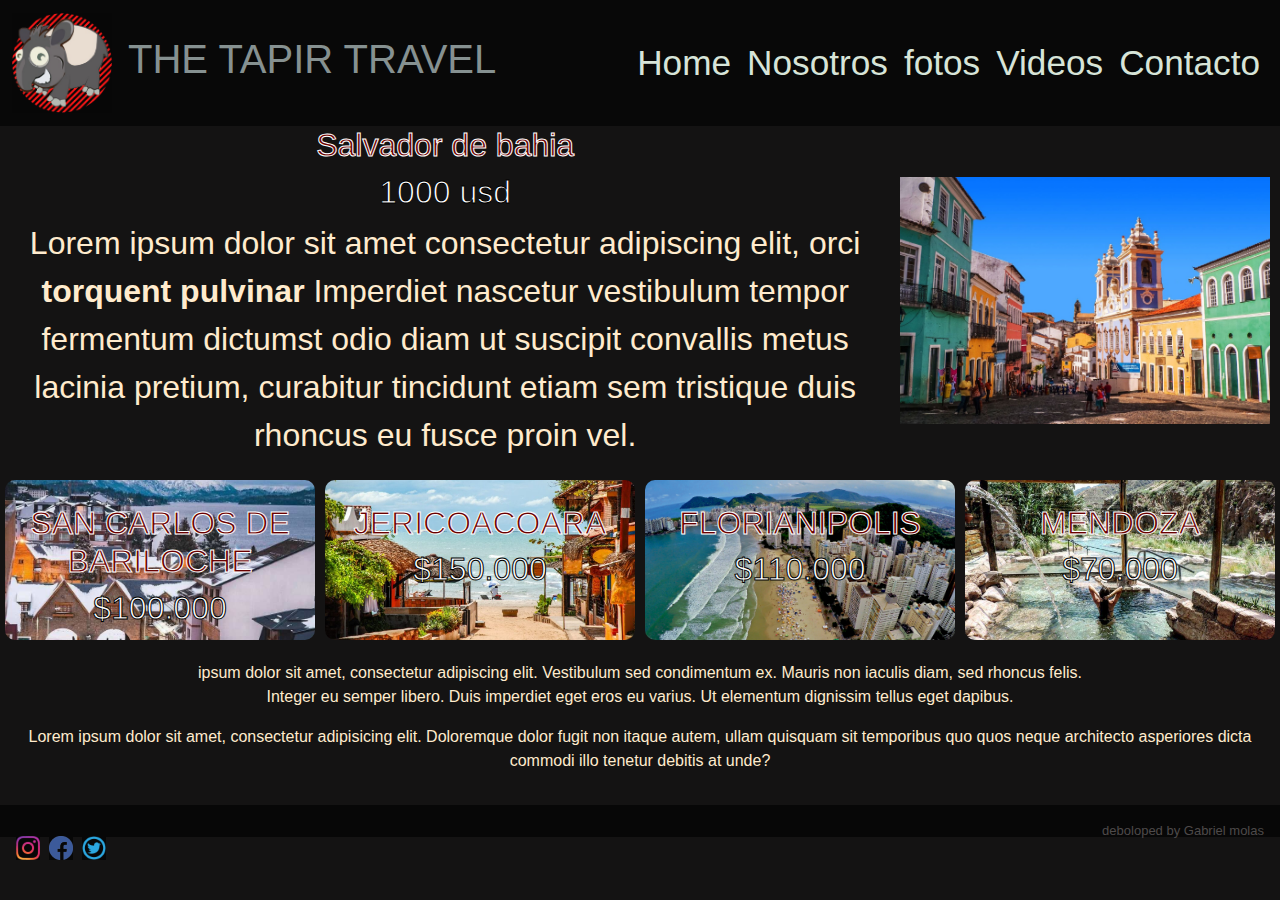
<file: index.html>
<!DOCTYPE html>
<html lang="es">
<head>
    <meta charset="UTF-8">
    <meta http-equiv="X-UA-Compatible" content="IE=edge">
    <meta name="viewport" content="width=device-width, initial-scale=1.0">
    <link rel="shortcut icon" href="img/favicon.png" type="image/x-icon">
    <link rel="stylesheet" href="css/bootstrap.min.css">
    <link rel="stylesheet" href="css/style.css">
    <title>Tapir</title>
</head>
<body>
    <header>
        <!--inicio nav bootstrap-->
        <nav class="navbar navbar-expand-lg" id="botonera">
            <div class="container-fluid">
                <a class="navbar-brand" href="index.html">
                    <img src="img/tapir2.png" alt="Logo tapir">
                </a>
                <div class="titulo">
                    <h1>THE TAPIR TRAVEL</h1>
                </div>
                <button class="navbar-toggler" type="button" data-bs-toggle="collapse" data-bs-target="#navbarNav" aria-controls="navbarNav" aria-expanded="false" aria-label="Toggle navigation">
                    <span class="navbar-toggler-icon"></span>
                </button>
                <div class="collapse navbar-collapse" id="navbarNav">
                    <ul class="navbar-nav ms-auto mb-2 mb-lg-0">
                        <li class="nav-item">
                            <a class="nav-link active" aria-current="page" href="index.html">Home</a>
                        </li>
                        <li class="nav-item">
                            <a class="nav-link" href="pages/nosotros.html">Nosotros</a>
                        </li>
                        <li class="nav-item">
                            <a class="nav-link" href="pages/galeria.html">fotos</a>
                        </li>
                        <li class="nav-item">
                            <a class="nav-link" href="pages/videos.html">Videos</a>
                        </li>
                        <li class="nav-item">
                            <a class="nav-link" href="pages/contacto.html">Contacto</a>
                        </li>
                    </ul>
                </div>
            </div>
        </nav>
    </header>
    <section class="contenedor">
        <div class="sale_description">
            <h2 class="destino">Salvador de bahia</h2>
            <h2 class="precio">1000 usd</h2>
            <p>Lorem ipsum dolor sit amet consectetur adipiscing elit, orci <strong>torquent pulvinar</strong> Imperdiet nascetur vestibulum tempor fermentum dictumst odio diam ut suscipit convallis metus lacinia pretium, curabitur tincidunt etiam sem tristique duis rhoncus eu fusce proin vel.</p>
        </div>
        <div class="banner"><img class="salvador" src="img/salvador.jpg" alt="salvador de bahia"></div>
    </section>
    <section class="contenedor_2">
        <div class="sale_2">
            <br>  
            <H2 class="destino">SAN CARLOS DE BARILOCHE</H2>
            <h2 class="precio"> $100.000</h2>
        </div>
        <div class="sale_3">
            <br>  
            <H2 class="destino">JERICOACOARA</H2>
            <h2 class="precio"> $150.000</h2>
        </div>
        <div class="sale_4"> 
            <br>   
            <H2 class="destino">FLORIANIPOLIS</H2>
            <h2 class="precio"> $110.000</h2>
        </div>
        <div class="sale_5"> 
            <br>     
            <H2 class="destino">MENDOZA</H2>
            <h2 class="precio"> $70.000</h2>
        </div>
    </section>
    <section class="contenedor_3">
        <div>
        <p>ipsum dolor sit amet, consectetur adipiscing elit. Vestibulum sed condimentum ex. Mauris non iaculis diam, sed rhoncus felis.<br>Integer eu semper libero. Duis imperdiet eget eros eu varius. Ut elementum dignissim tellus eget dapibus.</p>
        <p>Lorem ipsum dolor sit amet, consectetur adipisicing elit. Doloremque dolor fugit non itaque autem, ullam quisquam sit temporibus quo quos neque architecto asperiores dicta commodi illo tenetur debitis at unde?</p>
        </div>  
    </section>
    <footer>
        <div class="net">
            <a href="www.instagram.com"><img src="img/insta.png" alt="instagram"></a>
            <a href="www.facebook.com"><img src="img/face.png" alt="facebook"></a>
            <a href="www.twitter.com"><img src="img/twitter.png" alt="instagram"></a>
        </div>
        <div class="by">deboloped by Gabriel molas</div>
    </footer>
    <script src="js/bootstrap.bundle.min.js"></script>
</body>
</html>
</file>
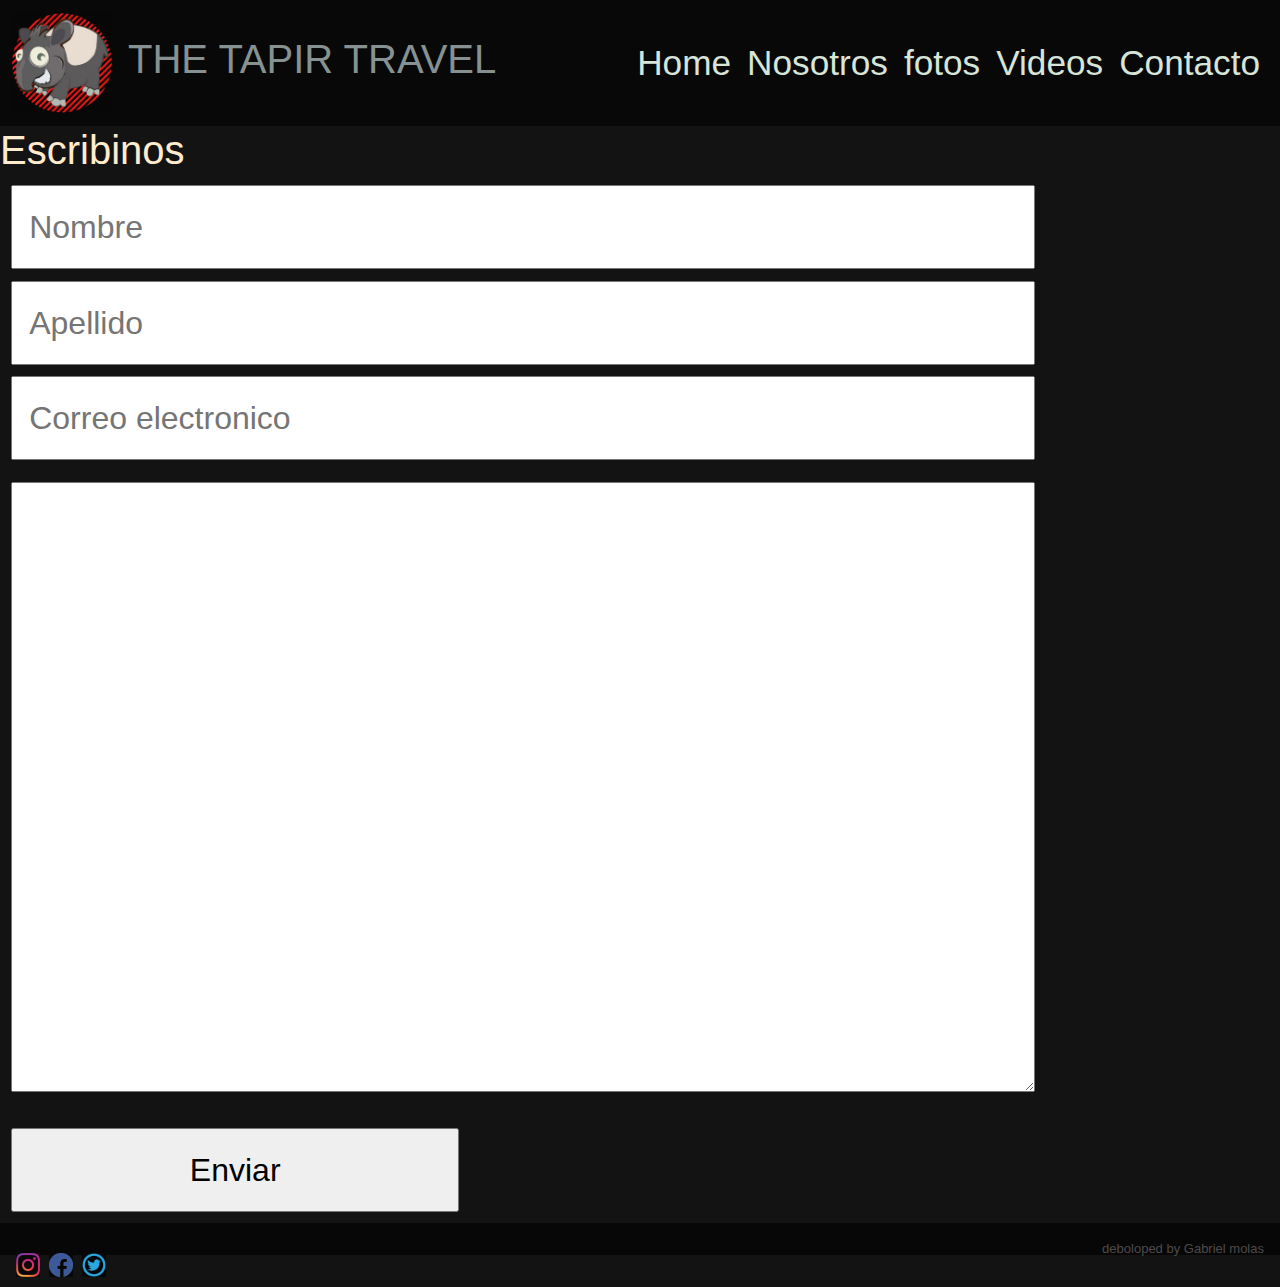
<file: pages/contacto.html>
<!DOCTYPE html>
<html lang="es">
<head>
    <meta charset="UTF-8">
    <meta http-equiv="X-UA-Compatible" content="IE=edge">
    <meta name="viewport" content="width=device-width, initial-scale=1.0">
    <link rel="shortcut icon" href="../img/favicon.png" type="image/x-icon">
    <link rel="stylesheet" href="../css/bootstrap.min.css">
    <link rel="stylesheet" href="../css/style.css">
    <title>Contacto</title>
</head>
<body>
    <header>
        <!--inicio nav bootstrap-->
        <nav class="navbar navbar-expand-lg" id="botonera">
            <div class="container-fluid">
                <a class="navbar-brand" href="../index.html">
                    <img src="../img/tapir2.png" alt="Logo tapir">
                </a>
                <div class="titulo">
                    <h1>THE TAPIR TRAVEL</h1>
                </div>
                <button class="navbar-toggler" type="button" data-bs-toggle="collapse" data-bs-target="#navbarNav" aria-controls="navbarNav" aria-expanded="false" aria-label="Toggle navigation">
                    <span class="navbar-toggler-icon"></span>
                </button>
                <div class="collapse navbar-collapse" id="navbarNav">
                    <ul class="navbar-nav ms-auto mb-2 mb-lg-0">
                        <li class="nav-item">
                            <a class="nav-link active" aria-current="page" href="../index.html">Home</a>
                        </li>
                        <li class="nav-item">
                            <a class="nav-link" href="nosotros.html">Nosotros</a>
                        </li>
                        <li class="nav-item">
                            <a class="nav-link" href="galeria.html">fotos</a>
                        </li>
                        <li class="nav-item">
                            <a class="nav-link" href="videos.html">Videos</a>
                        </li>
                        <li class="nav-item">
                            <a class="nav-link" href="contacto.html">Contacto</a>
                        </li>
                    </ul>
                </div>
            </div>
        </nav>
    </header>
        <h1>Escribinos</h1>
    <form action="enviar_consulta.php" method="POST">
        <input type="text" name="nombre" class="input_data" placeholder="Nombre">
        <input type="text" name="apellido" class="input_data" placeholder="Apellido">
        <input type="email" name="email" class="input_data" placeholder="Correo electronico">
        <textarea name="mensaje" class="input_text" id="input_te" cols="50"    rows="12"></textarea>
        <input type="submit" value="Enviar" class="send">    
    </form>
    <footer>
        <div class="net">
            <a href="www.instagram.com"><img src="../img/insta.png" alt="instagram"></a>
            <a href="www.facebook.com"><img src="../img/face.png" alt="facebook"></a>
            <a href="www.twitter.com"><img src="../img/twitter.png" alt="instagram"></a>
        </div>
        <div class="by">deboloped by Gabriel molas</div>
    </footer>
    <script src="../js/bootstrap.bundle.min.js"></script>
</body>
</html>
</file>
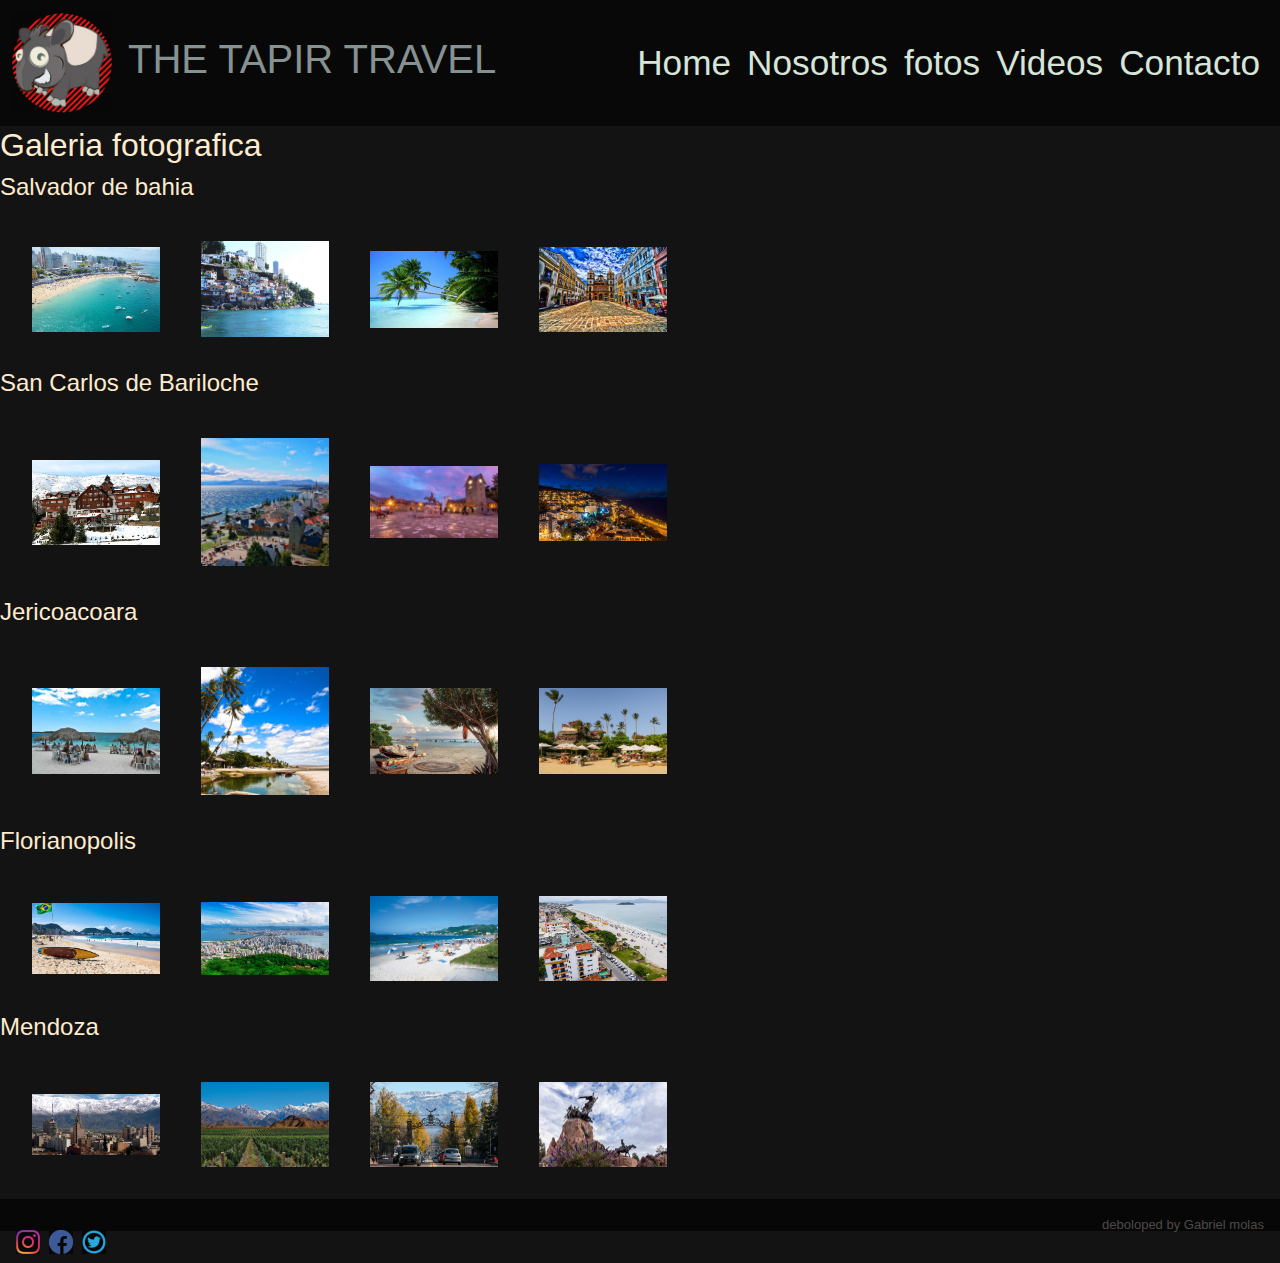
<file: pages/galeria.html>
<!DOCTYPE html>
<html lang="es">
<head>
    <meta charset="UTF-8">
    <meta http-equiv="X-UA-Compatible" content="IE=edge">
    <meta name="viewport" content="width=device-width, initial-scale=1.0">
    <link rel="shortcut icon" href="../img/favicon.png" type="image/x-icon">
    <link rel="stylesheet" href="../css/bootstrap.min.css">
    <link rel="stylesheet" href="../css/style.css">
    <title>Galeria</title>
</head>
<body>
    <header>
        <!--inicio nav bootstrap-->
        <nav class="navbar navbar-expand-lg" id="botonera">
            <div class="container-fluid">
                <a class="navbar-brand" href="../index.html">
                    <img src="../img/tapir2.png" alt="Logo tapir">
                </a>
                <div class="titulo">
                    <h1>THE TAPIR TRAVEL</h1>
                </div>
                <button class="navbar-toggler" type="button" data-bs-toggle="collapse" data-bs-target="#navbarNav" aria-controls="navbarNav" aria-expanded="false" aria-label="Toggle navigation">
                    <span class="navbar-toggler-icon"></span>
                </button>
                <div class="collapse navbar-collapse" id="navbarNav">
                    <ul class="navbar-nav ms-auto mb-2 mb-lg-0">
                        <li class="nav-item">
                            <a class="nav-link active" aria-current="page" href="../index.html">Home</a>
                        </li>
                        <li class="nav-item">
                            <a class="nav-link" href="nosotros.html">Nosotros</a>
                        </li>
                        <li class="nav-item">
                            <a class="nav-link" href="galeria.html">fotos</a>
                        </li>
                        <li class="nav-item">
                            <a class="nav-link" href="videos.html">Videos</a>
                        </li>
                        <li class="nav-item">
                            <a class="nav-link" href="contacto.html">Contacto</a>
                        </li>
                    </ul>
                </div>
            </div>
        </nav>
    </header>
        <h2 class="titulos">Galeria fotografica</h2>
        <h4 class="subtitulos">Salvador de bahia</h4>
        <section class="galeria_contenedor">
            <img src="../img/salva1.jpg" alt="salvador de bahia 1" class="img_small">
            <img src="../img/salva2.jpg" alt="salvador de bahia 2" class="img_small">
            <img src="../img/salva3.jpg" alt="salvador de bahia 3" class="img_small">
            <img src="../img/salva4.jpg" alt="salvador de bahia 4" class="img_small">
        </section>
        <h4 class="subtitulos">San Carlos de Bariloche</h4>
        <section class="galeria_contenedor">
            <img src="../img/barilo1.webp" alt="San Carlos de Bariloche 1" class="img_small">
            <img src="../img/barilo2.jpg" alt="San Carlos de Bariloche2" class="img_small">
            <img src="../img/barilo3.jpg" alt="San Carlos de Bariloche 3" class="img_small">
            <img src="../img/barilo4.jpg" alt="San Carlos de Bariloche 4" class="img_small">
        </section>  
        <h4 class="subtitulos">Jericoacoara</h4>
        <section class="galeria_contenedor">
            <img src="../img/jeri1.jpg" alt="Jericoacoara 1" class="img_small">
            <img src="../img/jeri2.jpg" alt="Jericoacoara 2" class="img_small">
            <img src="../img/jeri3.jpg" alt="Jericoacoara 3" class="img_small">
            <img src="../img/jeri4.jpg" alt="Jericoacoara 4" class="img_small">
        </section>
        <h4 class="subtitulos">Florianopolis</h4>
        <section class="galeria_contenedor">
            <img src="../img/floripa1.webp" alt="Florianopolis 1" class="img_small">
            <img src="../img/floripa2.jpg" alt="Florianopolis 2" class="img_small">
            <img src="../img/floripa3.webp" alt="Florianopolise 3" class="img_small">
            <img src="../img/floripa4.webp" alt="Florianopolis 4" class="img_small">
        </section> 
        <h4 class="subtitulos">Mendoza</h4>
        <section class="galeria_contenedor">
            <img src="../img/mendo1.jpg" alt="Mendoza 1" class="img_small">
            <img src="../img/mendo2.jpg" alt="Mendoza 2" class="img_small">
            <img src="../img/mendo3.jpg" alt="Mendoza 3" class="img_small">
            <img src="../img/mendo4.jpg" alt="Mendoza 4" class="img_small">
        </section> 
        <footer>
            <div class="net">
                <a href="www.instagram.com"><img src="../img/insta.png" alt="instagram"></a>
                <a href="www.facebook.com"><img src="../img/face.png" alt="facebook"></a>
                <a href="www.twitter.com"><img src="../img/twitter.png" alt="instagram"></a>
            </div>
            <div class="by">deboloped by Gabriel molas</div>
        </footer>
    <script src="../js/bootstrap.bundle.min.js"></script>
</body>
</html>
</file>
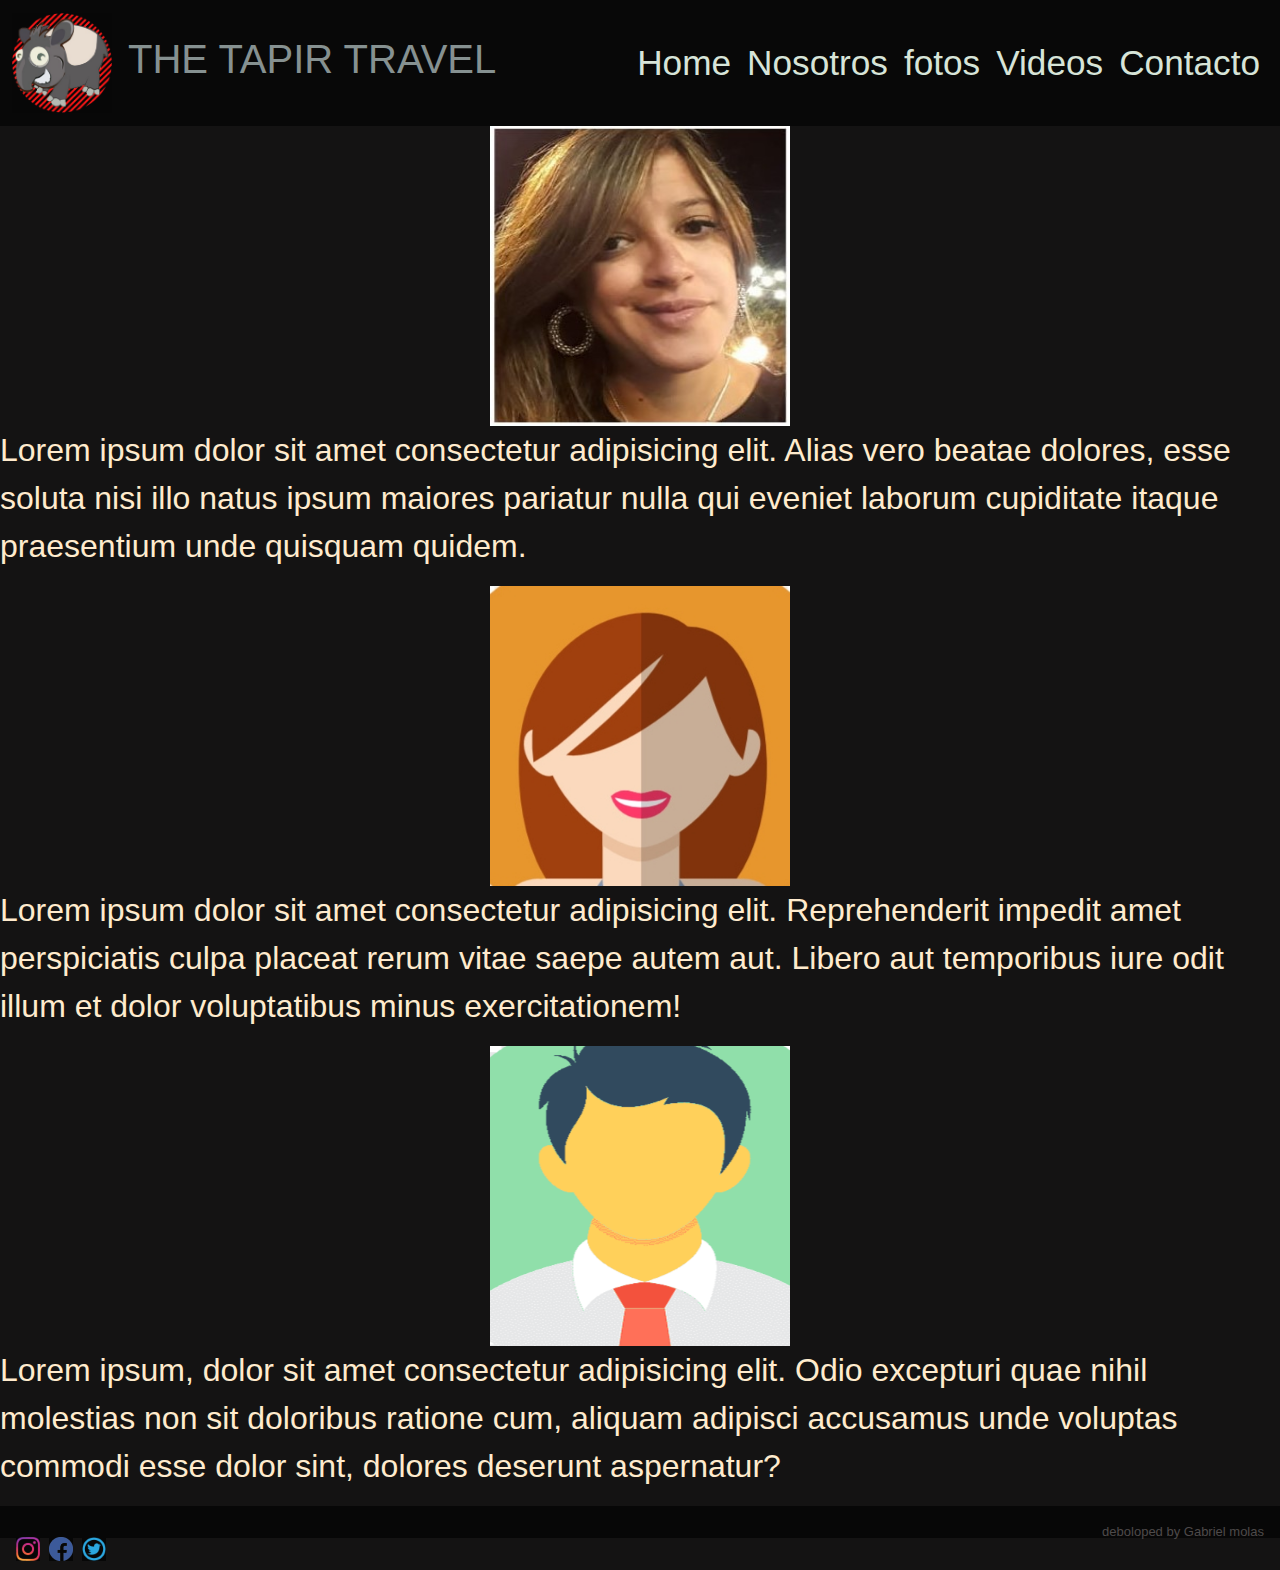
<file: pages/nosotros.html>
<!DOCTYPE html>
<html lang="en">
<head>
    <meta charset="UTF-8">
    <meta http-equiv="X-UA-Compatible" content="IE=edge">
    <meta name="viewport" content="width=device-width, initial-scale=1.0">
    <link rel="stylesheet" href="../css/bootstrap.min.css">
    <link rel="stylesheet" href="../css/style.css">
    <link rel="shortcut icon" href="../img/favicon.png" type="image/x-icon">
    <title>Nosotros</title>
</head>
<body>
    <header>
        <!--inicio nav bootstrap-->
        <nav class="navbar navbar-expand-lg" id="botonera">
            <div class="container-fluid">
                <a class="navbar-brand" href="../index.html">
                    <img src="../img/tapir2.png" alt="Logo tapir">
                </a>
                <div class="titulo">
                    <h1>THE TAPIR TRAVEL</h1>
                </div>
                <button class="navbar-toggler" type="button" data-bs-toggle="collapse" data-bs-target="#navbarNav" aria-controls="navbarNav" aria-expanded="false" aria-label="Toggle navigation">
                    <span class="navbar-toggler-icon"></span>
                </button>
                <div class="collapse navbar-collapse" id="navbarNav">
                    <ul class="navbar-nav ms-auto mb-2 mb-lg-0">
                        <li class="nav-item">
                            <a class="nav-link active" aria-current="page" href="../index.html">Home</a>
                        </li>
                        <li class="nav-item">
                            <a class="nav-link" href="nosotros.html">Nosotros</a>
                        </li>
                        <li class="nav-item">
                            <a class="nav-link" href="galeria.html">fotos</a>
                        </li>
                        <li class="nav-item">
                            <a class="nav-link" href="videos.html">Videos</a>
                        </li>
                        <li class="nav-item">
                            <a class="nav-link" href="contacto.html">Contacto</a>
                        </li>
                    </ul>
                </div>
            </div>
        </nav>
    </header>
    <section>   
        <div class="us">
            <img src="../img/camila gauto.jpg" width="300" height="300" alt="Foto de camila Gauto" >
            <p>Lorem ipsum dolor sit amet consectetur adipisicing elit. Alias vero beatae dolores, esse soluta nisi illo natus ipsum maiores pariatur nulla qui eveniet laborum cupiditate itaque praesentium unde quisquam quidem.</p>
            <img src="../img/felicitas gauto.jpg" width="300" height="300" alt="Foto de Felicitas Gauto">
            <p>Lorem ipsum dolor sit amet consectetur adipisicing elit. Reprehenderit impedit amet perspiciatis culpa placeat rerum vitae saepe autem aut. Libero aut temporibus iure odit illum et dolor voluptatibus minus exercitationem!</p>
            <img src="../img/gabriel molas.png" width="300" height="300" alt="foto de gabriel Molas">
            <p>Lorem ipsum, dolor sit amet consectetur adipisicing elit. Odio excepturi quae nihil molestias non sit doloribus ratione cum, aliquam adipisci accusamus unde voluptas commodi esse dolor sint, dolores deserunt aspernatur?</p>
        </div>
    </section>
    <footer>
        <div class="net">
            <a href="www.instagram.com"><img src="../img/insta.png" alt="instagram"></a>
            <a href="www.facebook.com"><img src="../img/face.png" alt="facebook"></a>
            <a href="www.twitter.com"><img src="../img/twitter.png" alt="instagram"></a>
        </div>
        <div class="by">deboloped by Gabriel molas</div>
    </footer>
    <script src="../js/bootstrap.bundle.min.js"></script>
</body>
</html>
</file>
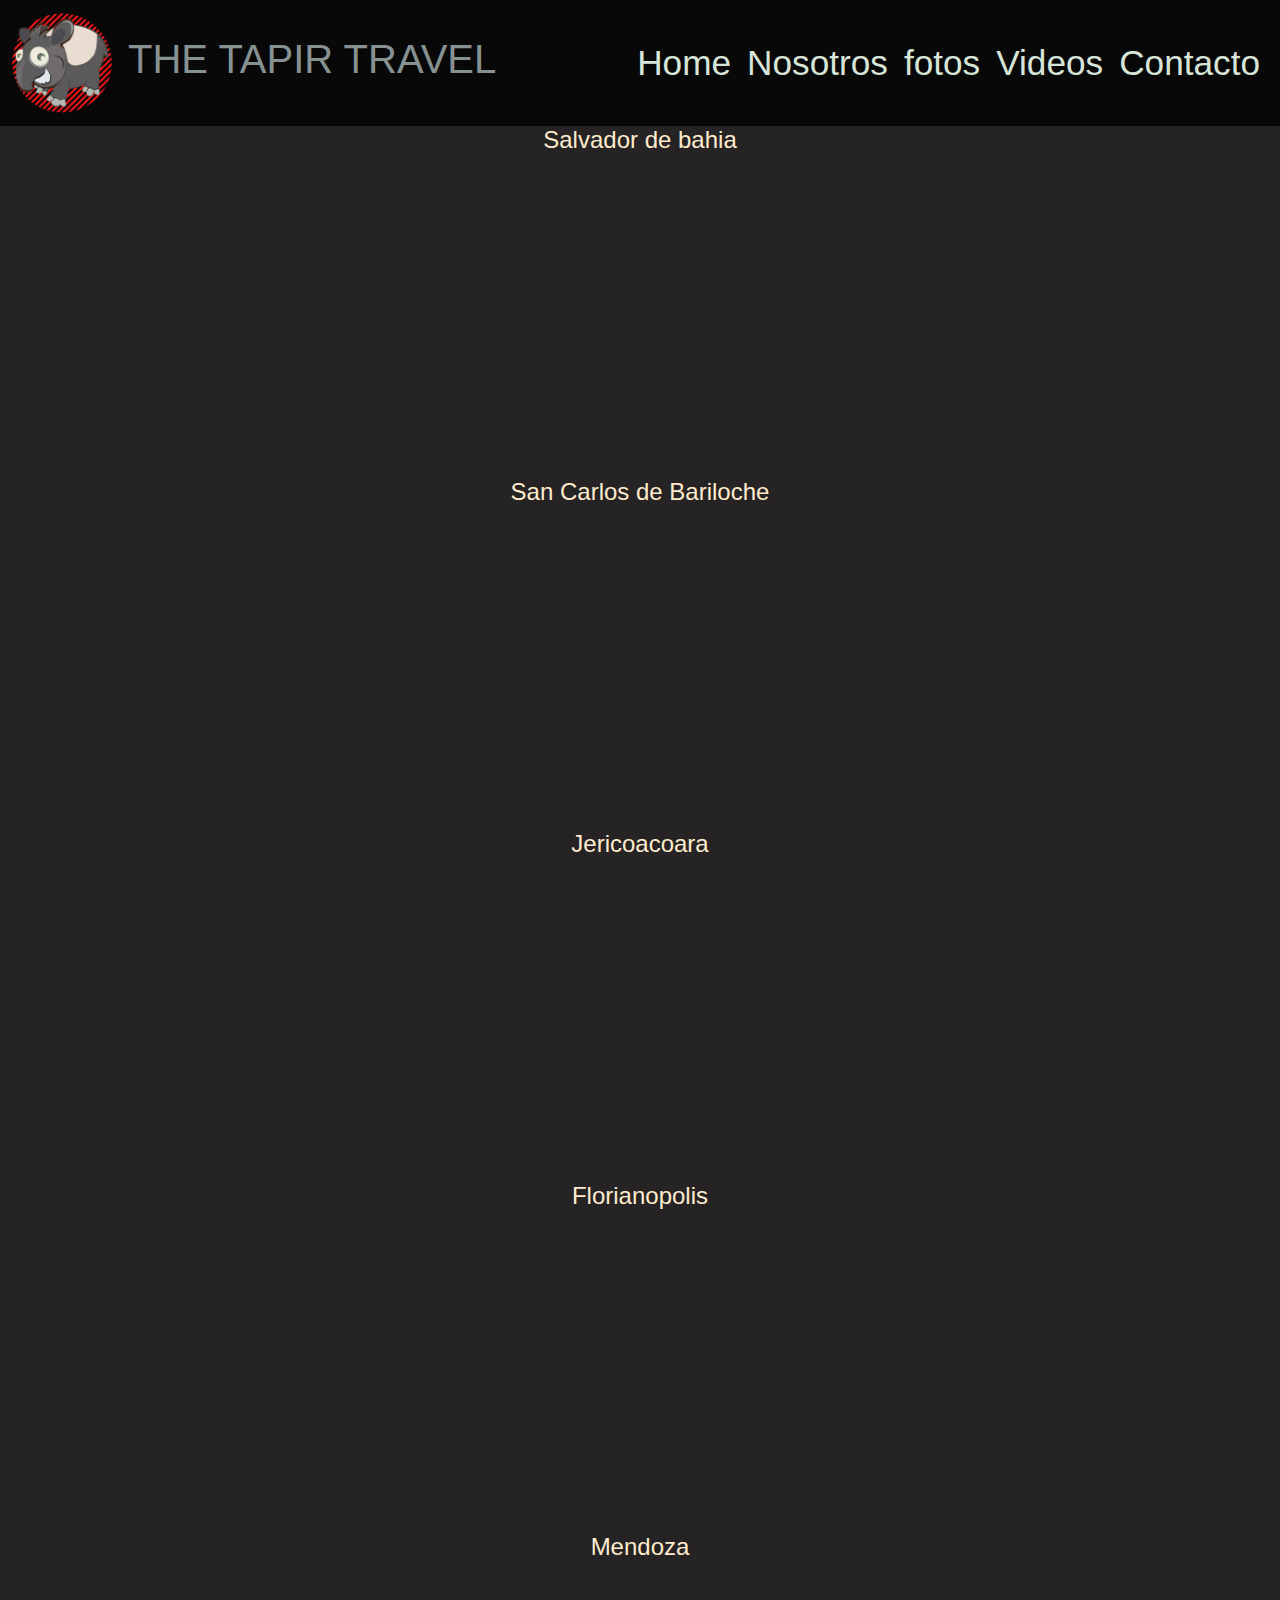
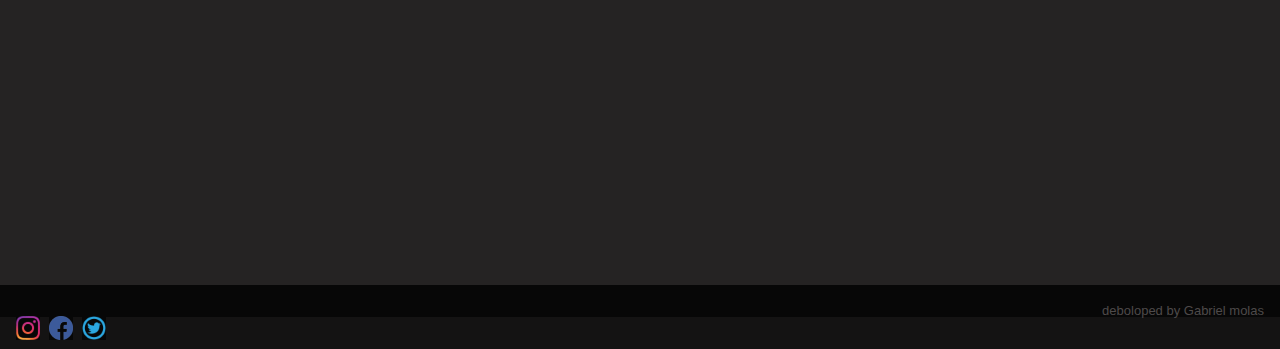
<file: pages/videos.html>
<!DOCTYPE html>
<html lang="en">
<head>
    <meta charset="UTF-8">
    <meta http-equiv="X-UA-Compatible" content="IE=edge">
    <meta name="viewport" content="width=device-width, initial-scale=1.0">
    <link rel="shortcut icon" href="../img/favicon.png" type="image/x-icon">
    <link rel="stylesheet" href="../css/bootstrap.min.css">
    <link rel="stylesheet" href="../css/style.css">
    <title>videos</title>
</head>
<body>
    <header>
        <!--inicio nav bootstrap-->
        <nav class="navbar navbar-expand-lg" id="botonera">
            <div class="container-fluid">
                <a class="navbar-brand" href="../index.html">
                    <img src="../img/tapir2.png" alt="Logo tapir">
                </a>
                <div class="titulo">
                    <h1>THE TAPIR TRAVEL</h1>
                </div>
                <button class="navbar-toggler" type="button" data-bs-toggle="collapse" data-bs-target="#navbarNav" aria-controls="navbarNav" aria-expanded="false" aria-label="Toggle navigation">
                    <span class="navbar-toggler-icon"></span>
                </button>
                <div class="collapse navbar-collapse" id="navbarNav">
                    <ul class="navbar-nav ms-auto mb-2 mb-lg-0">
                        <li class="nav-item">
                            <a class="nav-link active" aria-current="page" href="../index.html">Home</a>
                        </li>
                        <li class="nav-item">
                            <a class="nav-link" href="nosotros.html">Nosotros</a>
                        </li>
                        <li class="nav-item">
                            <a class="nav-link" href="galeria.html">fotos</a>
                        </li>
                        <li class="nav-item">
                            <a class="nav-link" href="videos.html">Videos</a>
                        </li>
                        <li class="nav-item">
                            <a class="nav-link" href="contacto.html">Contacto</a>
                        </li>
                    </ul>
                </div>
            </div>
        </nav>
    </header>
    <section class="videos">
        <H4>Salvador de bahia</H4>
        <iframe width="560" height="315" src="https://www.youtube.com/embed/cZPnOqm_KUM" title="YouTube video player" frameborder="0" allow="accelerometer; autoplay; clipboard-write; encrypted-media; gyroscope; picture-in-picture" allowfullscreen></iframe>
        <H4>San Carlos de Bariloche</H4>
        <iframe width="560" height="315" src="https://www.youtube.com/embed/R70Hv0Ae-nc" title="YouTube video player" frameborder="0" allow="accelerometer; autoplay; clipboard-write; encrypted-media; gyroscope; picture-in-picture" allowfullscreen></iframe>
        <H4>Jericoacoara</H4>
        <iframe width="560" height="315" src="https://www.youtube.com/embed/uWy8XOvVBIQ" title="YouTube video player" frameborder="0" allow="accelerometer; autoplay; clipboard-write; encrypted-media; gyroscope; picture-in-picture" allowfullscreen></iframe>
        <H4>Florianopolis</H4>
        <iframe width="560" height="315" src="https://www.youtube.com/embed/GmnQVSjFV6w" title="YouTube video player" frameborder="0" allow="accelerometer; autoplay; clipboard-write; encrypted-media; gyroscope; picture-in-picture" allowfullscreen></iframe>
        <H4>Mendoza</H4>
        <iframe width="560" height="315" src="https://www.youtube.com/embed/nLsdVK2-h1Q" title="YouTube video player" frameborder="0" allow="accelerometer; autoplay; clipboard-write; encrypted-media; gyroscope; picture-in-picture" allowfullscreen></iframe>
    </section>

    <footer>
        <div class="net">
            <a href="www.instagram.com"><img src="../img/insta.png" alt="instagram"></a>
            <a href="www.facebook.com"><img src="../img/face.png" alt="facebook"></a>
            <a href="www.twitter.com"><img src="../img/twitter.png" alt="instagram"></a>
        </div>
        <div class="by">deboloped by Gabriel molas</div>
    </footer>
    <script src="../js/bootstrap.bundle.min.js"></script>
</body>
</html>
</file>
<file: css/style.css>
*{
    padding: 0;
    margin: 0;
    @import url('https://fonts.googleapis.com/css2?family=Space+Grotesk:wght@300;400;500;600;700&display=swap');
    font-family: 'Space Grotesk', sans-serif;
}

/*general*/

    body {
        font-size: 2rem;
        background-color: #141313;
        color: blanchedalmond;
    }
    #botonera{
        background-color: #080808;   
    }
        #botonera .titulo{
            color: rgb(134, 145, 145);
            text-align: center;
        }
        
        #botonera ul li a{
            color: #d7e4d8;
            font-size: 1.1em;
            
            /*Subrayado animado*/
            background-image: linear-gradient(currentcolor, currentcolor);
            background-position: 0% 100%;
            background-repeat: no-repeat;
            background-size: 0% 2px;
            transition: background-size .3s;
        }
        #botonera ul li a:hover{
            color: rgb(179, 81, 154);
            font-weight: 600;
            /*subrayado animado*/
            background-size: 100% 2px;
        }
        #botonera img {
            width: 100px;
        }  

    .destino {
        -webkit-text-stroke: 1px rgb(255, 255, 255);
        color: rgb(105, 0, 0);
    }
    .contenedor {
        text-align: center;
        align-items: center;
        display: flex;
        flex-direction: row;
    }
    .contenedor img {
        width: 95%;   
    }
    .contenedor_2 {
        align-items: center;
        text-align: center;
        display: flex;
        font-size: medium;
        width: 100%;
        flex-direction: row;
    }
    .sale_2, .sale_3, .sale_4, .sale_5 {
        width: 25%;
        height: 10rem;
        background-position: center;
        border-radius: 10px;
        text-align: center;
        margin: 5px;
    }
    .precio {
        -webkit-text-stroke: 1px black;
        color: white;
    }
    .sale_2 {
        background-image: url(../img/bariloche.jpeg); 
        background-size: 100%;
    }
    .sale_3 {
        background-image: url(../img/jeri.jpg);
        background-size: 100%;
    }
    .sale_4 {
        background-image: url(../img/flori.png);
        background-size: 100%;
    }
    .sale_5 {
        background-image: url(../img/mendoza.jpg);
        background-size: 100%;
    }
    .contenedor_3 {
        text-align: center;
        padding: 1rem;
        font-size: medium;
    }
    footer {
        background-color: #070707;
        padding: 1rem;   
        height: 20px;
    }
    .net {
        width: 50%;
        float: left;
    }
    footer img {
        width: 1.5rem;
    }
    .by {
        font-size: small;
        float: right;
        color: #4e4a4a;
        text-align: right;
    }


/*formulario*/
.input_data {
    width: 80%;
    display: block;
    margin: 0.7rem;
    padding: 1rem;
    
}
.input_text {
    padding: 1rem;
    width: 80%;
    margin: 0.7rem;
}
.send {
    width: 35%;
    padding: 1rem;
    margin: 0.7rem;
}


/*Nosotros*/
.us {
    display: flex;
    flex-direction: column;
    align-items: center;
}

/*-------Fotos-------*/
.galeria_contenedor{
    padding: 1rem;
}
.img_small{
    width: 10rem;
    padding: 1rem;
}
/*-------Fotos-------*/
.videos{
    background-color: #252323;
    display: flex;
    flex-direction: column;
    text-decoration: double;
    align-items: center;


}

/*mobile*/
@media(max-width:768px) {
    body {
        font-size: 1rem;
        background-color: #141313;
        color: blanchedalmond;
    }

    #botonera .navbar-brand{
        display: none;
        font-size: medium;
    }
    .destino {
        -webkit-text-stroke: 1px rgb(255, 255, 255);
        color: rgb(105, 0, 0);
    }
    .contenedor {
        text-align: center;
        align-items: center;
        display: flex;
        flex-direction: column;
    }
    .contenedor img {
        width: 95%;   
    }
    .contenedor_2 {
        align-items: center;
        text-align: center;
        display: flex;
        flex-direction: column;
    }
    .sale_2, .sale_3, .sale_4, .sale_5 {
        width: 95%;
        height: 10rem;
        background-position: center;
        border-radius: 10px;
        text-align: center;
        margin: 5px;
    }
    .precio {
        -webkit-text-stroke: 1px black;
        color: white;
    }
    .sale_2 {
        background-image: url(../img/bariloche.jpeg); 
        background-size: 100%;
    }
    .sale_3 {
        background-image: url(../img/jeri.jpg);
        background-size: 100%;
    }
    .sale_4 {
        background-image: url(../img/flori.png);
        background-size: 100%;
    }
    .sale_5 {
        background-image: url(../img/mendoza.jpg);
        background-size: 100%;
    }
    .contenedor_3 {
        text-align: center;
        padding: 1rem;
        font-size: medium;
    }
    footer {
        background-color: #070707;
        padding: 1rem;   
        height: 20px;
    }
    .net {
        width: 50%;
        float: left;
    }
    footer img {
        width: 1.5rem;
    }
    .by {
        font-size: small;
        float: right;
        color: #4e4a4a;
        text-align: right;
    }
}
</file>
